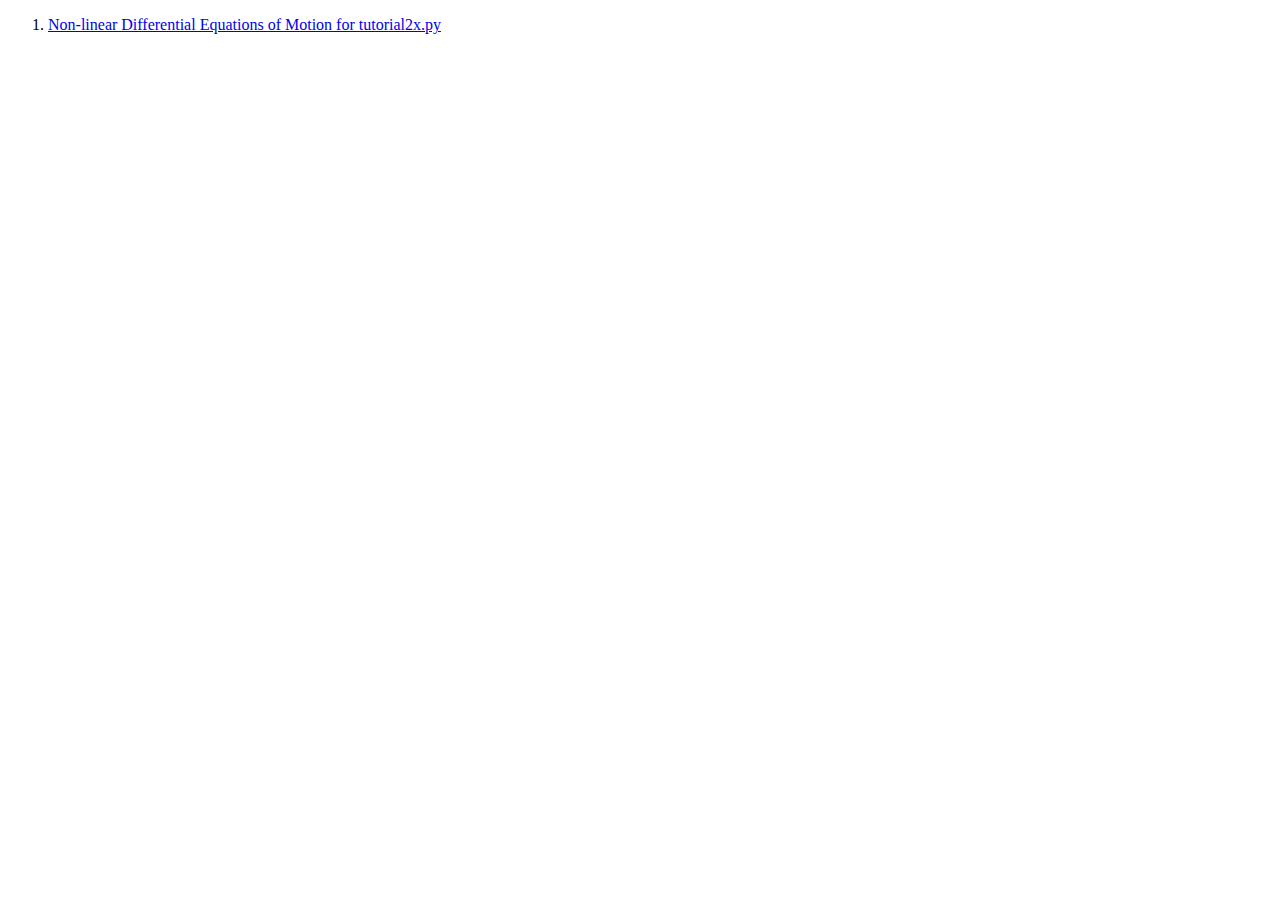
<file: docs/index.html>
<!DOCTYPE html PUBLIC "-//W3C//DTD HTML 4.01 Transitional//EN" "http://www.w3.org/TR/html4/loose.dtd">
<html lang="en">
  <head>
    <meta http-equiv="content-type" content="text/html; charset=UTF-8">
    <title>Double Pendulum Equations of Motion Derivation</title>
  </head>
  <body>
   <ol>
    <li><a href="https://gedeschaines.github.io/tutorial2x/tutorial2x.html">Non-linear Differential Equations of Motion for tutorial2x.py</a>
    </li>
   </ol>
  </body>
</html>
</file>
